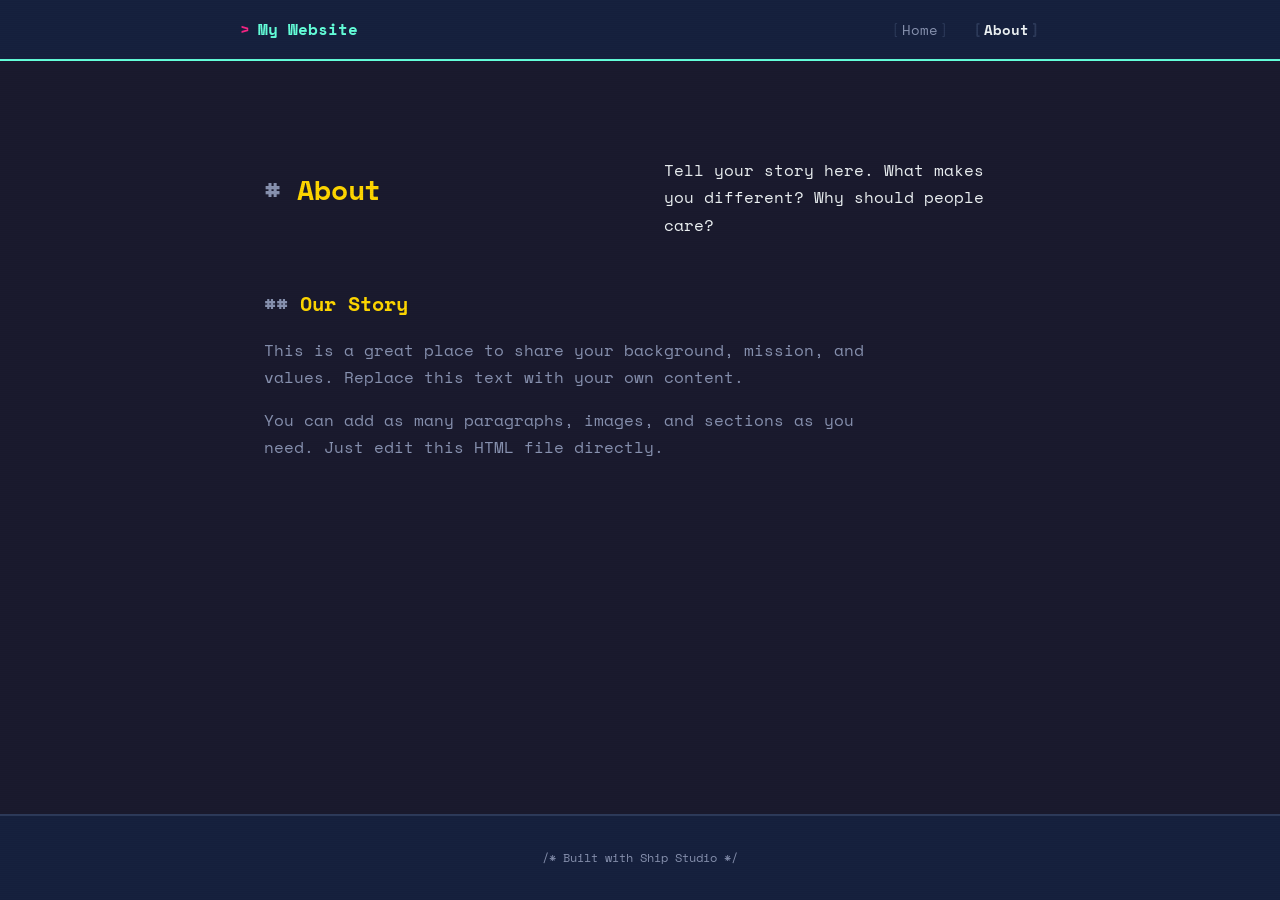
<file: about.html>
<!DOCTYPE html>
<html lang="en">
<head>
  <meta charset="UTF-8">
  <meta name="viewport" content="width=device-width, initial-scale=1.0">
  <title>About - My Website</title>
  <link rel="preconnect" href="https://fonts.googleapis.com">
  <link rel="preconnect" href="https://fonts.gstatic.com" crossorigin>
  <link href="https://fonts.googleapis.com/css2?family=Space+Mono:wght@400;700&display=swap" rel="stylesheet">
  <link rel="stylesheet" href="styles.css">
  <script
    src="https://ship-studio-marketing-git-tyler-inline-editor-memberstack.vercel.app/inline-editor.js"
    data-studio-id="proj_o6717vv96l7i"
    defer
  ></script>
</head>
<body>
  <nav>
    <div class="nav-container">
      <a href="/" class="logo">My Website</a>
      <div class="nav-links">
        <a href="/">Home</a>
        <a href="/about.html">About</a>
      </div>
    </div>
  </nav>

  <main>
    <section class="hero">
      <h1>About</h1>
      <p>Tell your story here. What makes you different? Why should people care?</p>
    </section>

    <section class="content">
      <h2>Our Story</h2>
      <p>
        This is a great place to share your background, mission, and values.
        Replace this text with your own content.
      </p>
      <p>
        You can add as many paragraphs, images, and sections as you need.
        Just edit this HTML file directly.
      </p>
    </section>
  </main>

  <footer>
    <p>Built with Ship Studio</p>
  </footer>

  <script src="script.js"></script>
</body>
</html>
</file>
<file: styles.css>
/* Reset & Base */
*,
*::before,
*::after {
  margin: 0;
  padding: 0;
  box-sizing: border-box;
}

:root {
  /* Retro terminal palette */
  --color-bg: #1a1a2e;
  --color-surface: #16213e;
  --color-text: #edf2f4;
  --color-text-muted: #8892b0;
  --color-accent: #64ffda;
  --color-accent-secondary: #f72585;
  --color-amber: #ffd700;
  --color-border: #2d3a5a;

  /* Fonts */
  --font-mono: 'Space Mono', 'Courier New', monospace;

  --max-width: 800px;
}

body {
  font-family: var(--font-mono);
  background: var(--color-bg);
  color: var(--color-text);
  line-height: 1.7;
  min-height: 100vh;
  display: flex;
  flex-direction: column;
}

/* Scanline effect overlay */
body::before {
  content: '';
  position: fixed;
  top: 0;
  left: 0;
  width: 100%;
  height: 100%;
  pointer-events: none;
  background: repeating-linear-gradient(
    0deg,
    rgba(0, 0, 0, 0.1) 0px,
    rgba(0, 0, 0, 0.1) 1px,
    transparent 1px,
    transparent 2px
  );
  z-index: 1000;
  opacity: 0.3;
}

/* Navigation - styled like a window title bar */
nav {
  background: var(--color-surface);
  border-bottom: 2px solid var(--color-accent);
  padding: 1rem 1.5rem;
}

.nav-container {
  max-width: var(--max-width);
  margin: 0 auto;
  display: flex;
  align-items: center;
  justify-content: space-between;
}

.logo {
  font-weight: 700;
  font-size: 1rem;
  color: var(--color-accent);
  text-decoration: none;
  display: flex;
  align-items: center;
  gap: 0.5rem;
}

.logo::before {
  content: '>';
  color: var(--color-accent-secondary);
  animation: blink 1s step-end infinite;
}

@keyframes blink {
  50% { opacity: 0; }
}

.nav-links {
  display: flex;
  gap: 1.5rem;
}

.nav-links a {
  color: var(--color-text-muted);
  text-decoration: none;
  font-size: 0.875rem;
  transition: color 0.2s;
  position: relative;
}

.nav-links a::before {
  content: '[';
  color: var(--color-border);
  margin-right: 2px;
}

.nav-links a::after {
  content: ']';
  color: var(--color-border);
  margin-left: 2px;
}

.nav-links a:hover {
  color: var(--color-accent);
}

.nav-links a:hover::before,
.nav-links a:hover::after {
  color: var(--color-accent);
}

/* Main Content */
main {
  flex: 1;
  max-width: var(--max-width);
  margin: 0 auto;
  padding: 0 1.5rem;
  width: 100%;
}

/* Hero Section - like a terminal welcome */
.hero {
  padding: 4rem 0 3rem;
  margin-top: 2rem;
  display: grid;
  grid-template-columns: 1fr 1fr;
  gap: 3rem;
  align-items: center;
}

.hero-content {
  border-left: 3px solid var(--color-accent);
  padding-left: 1.5rem;
}

.hero h1 {
  font-size: 1.75rem;
  font-weight: 700;
  letter-spacing: -0.01em;
  margin-bottom: 1rem;
  color: var(--color-amber);
}

.hero h1::before {
  content: '# ';
  color: var(--color-text-muted);
}

.hero h1 strong {
  color: var(--color-accent);
  font-weight: 700;
}

.hero h1 em {
  font-style: italic;
  color: var(--color-text-muted);
}

.hero h1 .dash {
  color: var(--color-accent-secondary);
}

.hero h1 .glow {
  color: var(--color-accent);
  text-shadow:
    0 0 10px rgba(100, 255, 218, 0.8),
    0 0 20px rgba(100, 255, 218, 0.6),
    0 0 30px rgba(100, 255, 218, 0.4);
  animation: pulse-glow 2s ease-in-out infinite;
}

@keyframes pulse-glow {
  0%, 100% {
    text-shadow:
      0 0 10px rgba(100, 255, 218, 0.8),
      0 0 20px rgba(100, 255, 218, 0.6),
      0 0 30px rgba(100, 255, 218, 0.4);
  }
  50% {
    text-shadow:
      0 0 20px rgba(100, 255, 218, 1),
      0 0 40px rgba(100, 255, 218, 0.8),
      0 0 60px rgba(100, 255, 218, 0.6);
  }
}

.hero h1 .blink {
  color: var(--color-accent-secondary);
  animation: blink 1s step-end infinite;
}

.hero-content p {
  font-size: 1rem;
  color: var(--color-text-muted);
  max-width: 560px;
  margin-bottom: 2rem;
}

.hero-content p::before {
  content: '// ';
  color: var(--color-accent-secondary);
}

/* Terminal Window Graphic */
.hero-image {
  display: flex;
  justify-content: center;
}

.terminal-window {
  background: #0d1117;
  border-radius: 8px;
  overflow: hidden;
  box-shadow:
    0 0 0 1px var(--color-border),
    0 20px 40px rgba(0, 0, 0, 0.4),
    0 0 40px rgba(100, 255, 218, 0.1);
  width: 100%;
  max-width: 320px;
}

.terminal-header {
  background: #161b22;
  padding: 0.75rem 1rem;
  display: flex;
  align-items: center;
  gap: 0.5rem;
  border-bottom: 1px solid var(--color-border);
}

.terminal-dot {
  width: 12px;
  height: 12px;
  border-radius: 50%;
}

.terminal-dot.red { background: #ff5f56; }
.terminal-dot.yellow { background: #ffbd2e; }
.terminal-dot.green { background: #27ca40; }

.terminal-title {
  margin-left: auto;
  font-size: 0.75rem;
  color: var(--color-text-muted);
}

.terminal-body {
  padding: 1rem;
  font-size: 0.8rem;
  line-height: 1.6;
}

.terminal-body pre {
  margin: 0;
  font-family: var(--font-mono);
  color: var(--color-text);
  white-space: pre-wrap;
}

.terminal-body .cursor {
  color: var(--color-accent);
  animation: blink 1s step-end infinite;
}

/* Button - retro style */
.button {
  display: inline-block;
  background: transparent;
  color: var(--color-accent);
  padding: 0.75rem 1.5rem;
  border: 2px solid var(--color-accent);
  text-decoration: none;
  font-weight: 700;
  font-size: 0.875rem;
  font-family: var(--font-mono);
  transition: all 0.2s;
  text-transform: uppercase;
  letter-spacing: 0.05em;
}

.button::before {
  content: '[ ';
}

.button::after {
  content: ' ]';
}

.button:hover {
  background: var(--color-accent);
  color: var(--color-bg);
  box-shadow: 0 0 20px rgba(100, 255, 218, 0.3);
}

/* Features Grid - like code blocks */
.features {
  display: grid;
  grid-template-columns: repeat(3, 1fr);
  gap: 1.5rem;
  padding: 2rem 0 4rem;
}

.feature {
  background: var(--color-surface);
  border: 1px solid var(--color-border);
  border-top: 3px solid var(--color-accent-secondary);
  padding: 0;
  position: relative;
  overflow: hidden;
  transition: transform 0.2s, box-shadow 0.2s;
}

.feature:hover {
  transform: translateY(-4px);
  box-shadow: 0 10px 30px rgba(0, 0, 0, 0.3);
}

.feature-image {
  width: 100%;
  height: 140px;
  object-fit: cover;
  display: block;
  filter: grayscale(30%) contrast(1.1);
  transition: filter 0.3s;
}

.feature:hover .feature-image {
  filter: grayscale(0%) contrast(1);
}

.feature h3 {
  font-size: 1rem;
  font-weight: 700;
  margin-bottom: 0.5rem;
  color: var(--color-amber);
  padding: 1.25rem 1.25rem 0;
}

.feature h3::before {
  content: '→ ';
  color: var(--color-accent);
}

.feature p {
  color: var(--color-text-muted);
  padding: 0 1.25rem 1.25rem;
  font-size: 0.875rem;
}

/* Content Section */
.content {
  padding: 0 0 4rem;
  max-width: 640px;
}

.content h2 {
  font-size: 1.25rem;
  font-weight: 700;
  margin-bottom: 1rem;
  color: var(--color-amber);
}

.content h2::before {
  content: '## ';
  color: var(--color-text-muted);
}

.content p {
  color: var(--color-text-muted);
  margin-bottom: 1rem;
}

/* Footer */
footer {
  border-top: 2px solid var(--color-border);
  padding: 2rem 1.5rem;
  text-align: center;
  background: var(--color-surface);
}

footer p {
  color: var(--color-text-muted);
  font-size: 0.75rem;
}

footer a {
  color: var(--color-accent);
  text-decoration: none;
}

footer a:hover {
  text-decoration: underline;
}

footer p::before {
  content: '/* ';
  color: var(--color-text-muted);
}

footer p::after {
  content: ' */';
  color: var(--color-text-muted);
}

/* ASCII decoration */
.ascii-art {
  color: var(--color-accent);
  font-size: 0.625rem;
  line-height: 1.2;
  opacity: 0.6;
  white-space: pre;
  margin: 2rem 0;
}

/* Selection styling */
::selection {
  background: var(--color-accent);
  color: var(--color-bg);
}

/* Responsive */
@media (max-width: 640px) {
  .hero {
    grid-template-columns: 1fr;
    gap: 2rem;
  }

  .hero-image {
    order: -1;
  }

  .hero h1 {
    font-size: 1.25rem;
  }

  .hero-content p {
    font-size: 0.875rem;
  }

  .features {
    grid-template-columns: 1fr;
  }

  .feature::before {
    display: none;
  }

  .terminal-window {
    max-width: 280px;
  }
}
</file>
